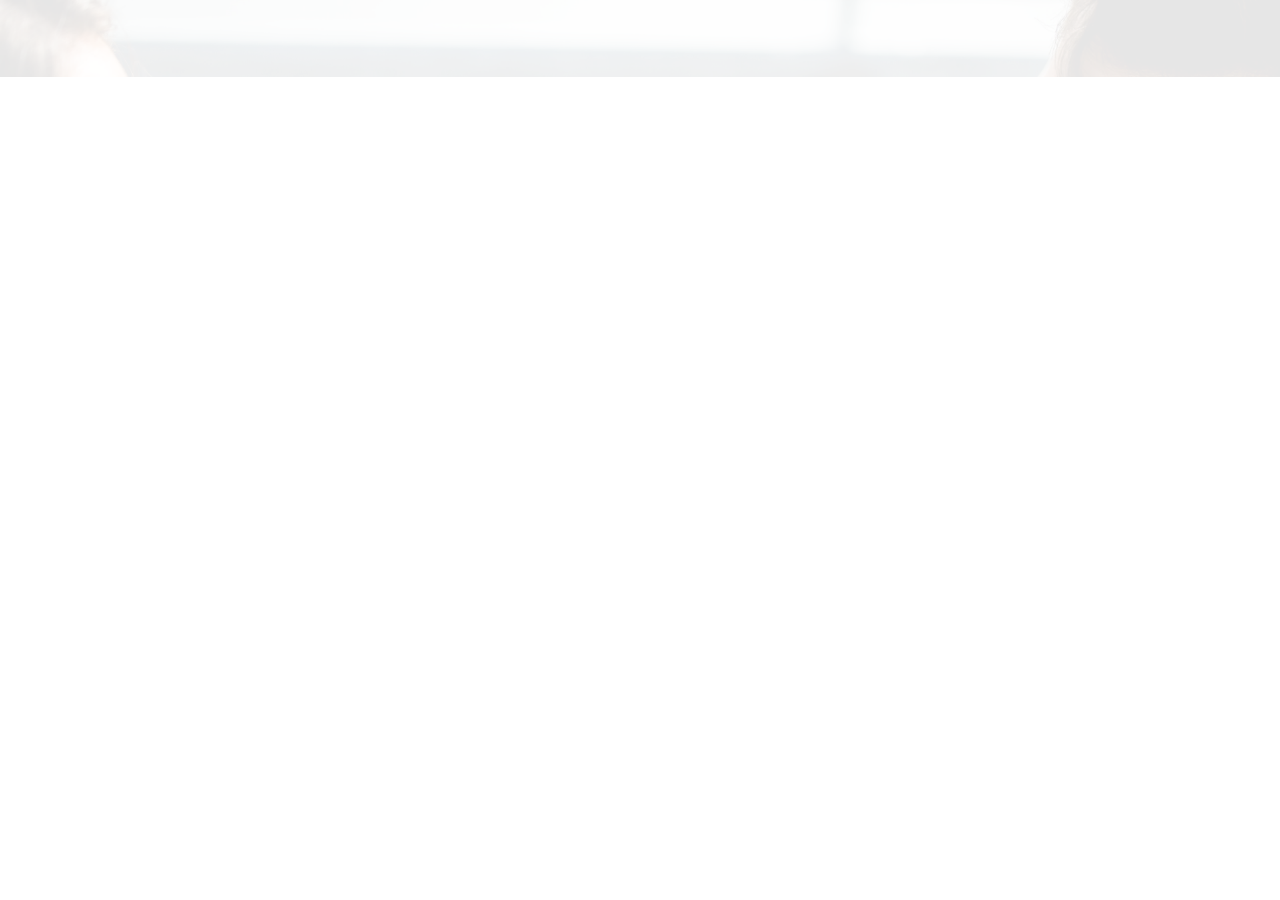
<file: Html/formAdopcion.html>
<!DOCTYPE html>
<html lang="en">
<head>
    <meta charset="UTF-8">
    <meta http-equiv="X-UA-Compatible" content="IE=edge">
    <meta name="viewport" content="width=device-width, initial-scale=1.0">
    <title>Second chance</title>
    <link rel="stylesheet" href="../Css/formAdopcion.css">
</head>
<body>
   <!--  ------- No poner el header, ya que lo llamaremos con PHP ------- -->

   <section id="formAdopcion">
       
   </section>
</body>
</html>
</file>
<file: Css/formAdopcion.css>
* {
    margin: 0;
    padding: 0;
    box-sizing: border-box;
}

#formAdopcion{
    width: 100%;
    background: url("../assets/fondo_formulario.png") no-repeat;
    padding: 4% 20% 2% 20%;
    font-family: 'Poppins';
    background-size: cover;
}
.titulosFormAdopcion {
    font-weight: 600;
    font-size: 20px;
    line-height: 30px;
    text-transform: uppercase;
    color: #AC8571;
    border-bottom: 1px solid #C4C4C4;
    margin: 60px 0 28px 0;
}
#formulario{
    display: flex;
    flex-direction: column;
}
#contenedorForm p{
margin-top: 12px;
font-size: 14px;
line-height: 26px;
}

#formulario label{
    margin-top: 12px;
}
.contenedor-btn{
    width: 100%;
    display: flex;
    justify-content: center;
}
#btn-confirmar{
    margin-top: 4%;
}
</file>
